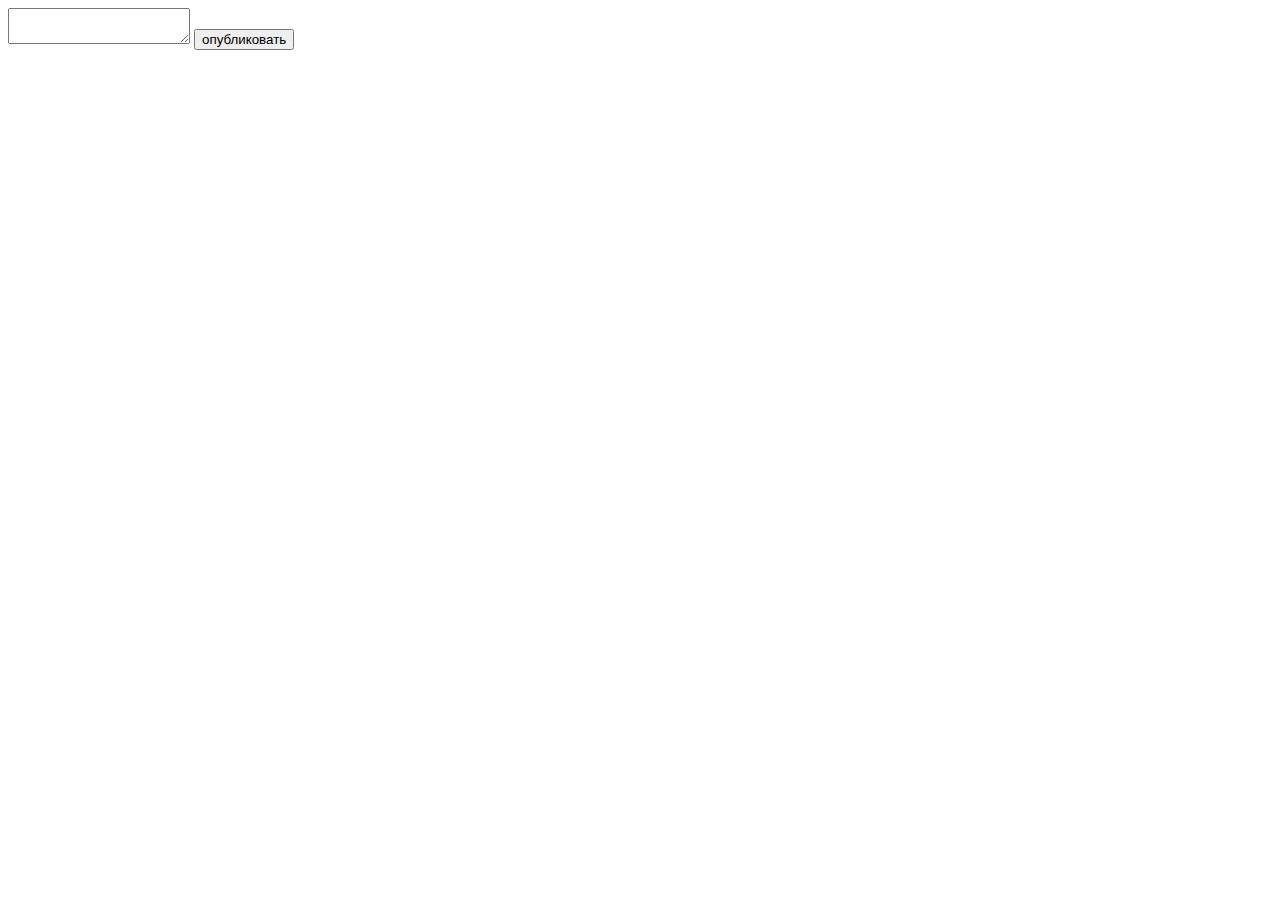
<file: taskJSp2/task3.html>
<!DOCTYPE HTML>

<html>

<head>

  <meta charset="utf-8">
  
</head>

<body>

  <textarea type="text" id="texts"></textarea>

  <input type="button" id="btn" value="опубликовать"/>

  <script>
   

    document.getElementById('btn').onclick = function() {
      this.value=document.getElementById('texts').value
    };
    
  </script>

</body>

</html>
</file>
